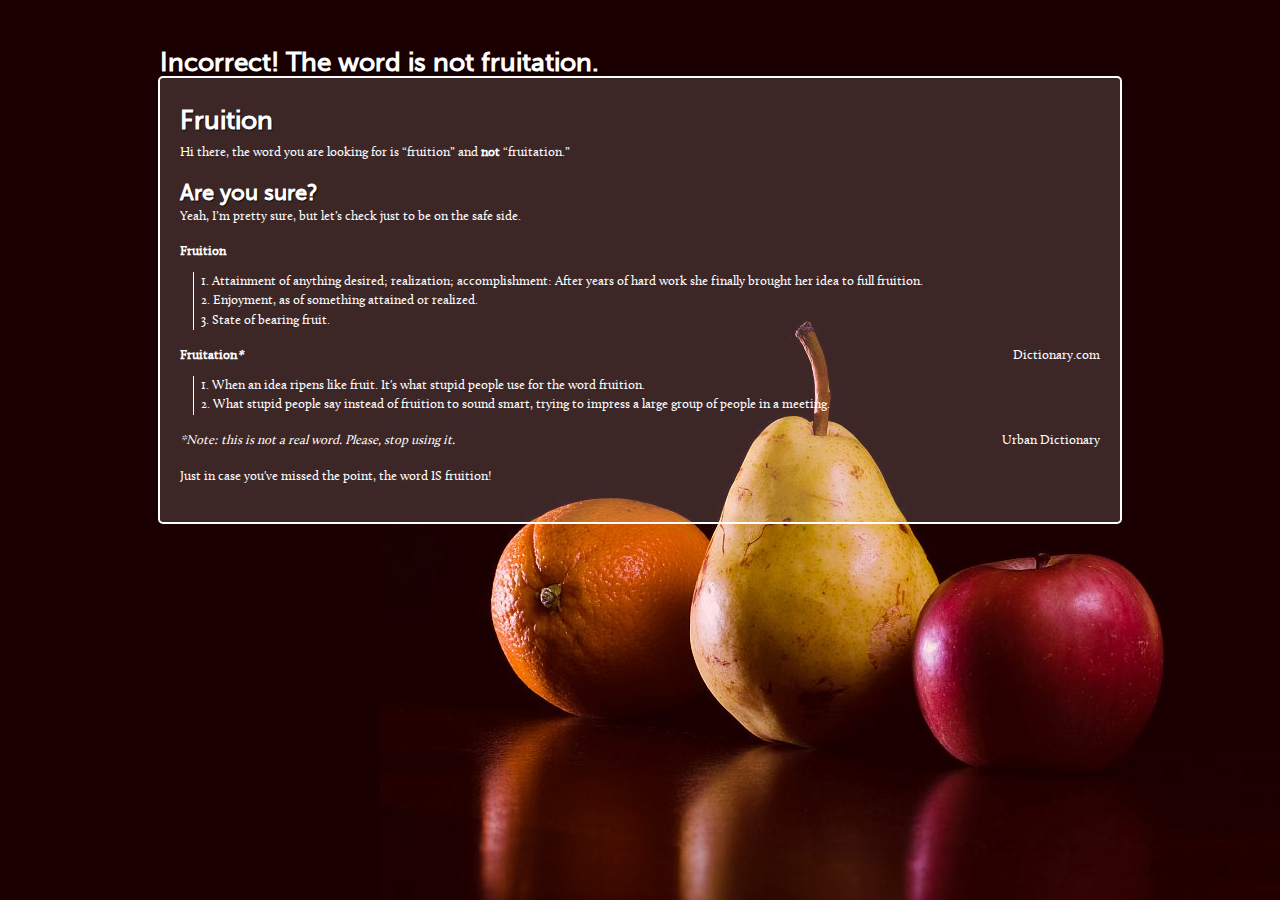
<file: index.html>
<!DOCTYPE html>
<html lang="en">
<head>
<meta charset="UTF-8">
<meta name="description" content="Sometimes the word fruitation is incorrectly used in place of fruition. Do you think fruitation is the right word?">
<meta name="google-site-verification" content="wCyxxCg0rDSGIrFQ9fVrLxKQwY5ALYhn6vhrrDo5wlE" />
<meta name="viewport" content="width=device-width, initial-scale=1.0">
<title>The word is not fruitation.</title>
<link rel="stylesheet" href="assets/css/core.css">
</head>
<body>
<div id="google-ads-1">
    <script type="text/javascript">
        adUnit   = document.getElementById("google-ads-1");
        adWidth  = adUnit.offsetWidth;
        google_ad_client = "ca-pub-5996049043771362";
        if ( adWidth >= 728 ) {
            google_ad_slot	= "8412857136";
            google_ad_width	= 728;
            google_ad_height 	= 90;
        } else {
            google_ad_slot 	= "9889590338";
            google_ad_width 	= 320;
            google_ad_height 	= 50;
        } 
    </script>
    <script type="text/javascript" src="http://pagead2.googlesyndication.com/pagead/show_ads.js"></script>
</div><!--/google-ads-1 -->
<header>
    <h1>Incorrect! The word is not fruitation.</h1>
</header>
<article>
    <h1>Fruition</h1>

    <p>Hi there, the word you are looking for is &ldquo;fruition&rdquo; and <b>not</b> &ldquo;fruitation.&rdquo;</p>

    <h2>Are you sure?</h2>

    <p>Yeah, I&rsquo;m pretty sure, but let&rsquo;s check just to be on the safe side.</p>

    <dl>
        <dt>Fruition</dt>
        <dd>1. Attainment of anything desired; realization; accomplishment: After years of hard work she finally brought her idea to full fruition.</dd>
        <dd>2. Enjoyment, as of something attained or realized.</dd>
        <dd>3. State of bearing fruit.</dd>
    </dl>

    <cite><a href="http://dictionary.reference.com/browse/fruition">Dictionary.com</a></cite>

    <dl>
        <dt>Fruitation<i>*</i></dt>
        <dd>1. When an idea ripens like fruit. It's what stupid people use for the word fruition.</dd>
        <dd>2. What stupid people say instead of fruition to sound smart, trying to impress a large group of people in a meeting.</dd>
    </dl>

    <cite><a href="http://www.urbandictionary.com/define.php?term=fruitation">Urban Dictionary</a></cite>

    <p><i>*Note: this is not a real word. Please, stop using it.</i></p>
    
    <p>Just in case you've missed the point, <a href="http://thewordisfruition.com/">the word IS fruition</a>!</p>
</article>
<div id="google-ads-2">
    <script type="text/javascript">
        adUnit   = document.getElementById("google-ads-2");
        adWidth  = adUnit.offsetWidth;
        google_ad_client = "ca-pub-5996049043771362";
        if ( adWidth >= 728 ) {
            google_ad_slot	= "8412857136";
            google_ad_width	= 728;
            google_ad_height 	= 90;
        } else {
            google_ad_slot 	= "9889590338";
            google_ad_width 	= 320;
            google_ad_height 	= 50;
        } 
    </script>
    <script type="text/javascript" src="http://pagead2.googlesyndication.com/pagead/show_ads.js">
    </script>
</div><!--/google-ads-2 -->
<script>
    var _gaq = _gaq || [];
        _gaq.push(['_setAccount', 'UA-5638086-3']);
        _gaq.push(['_trackPageview']);
    (function() {
        var ga = document.createElement('script'); ga.type = 'text/javascript'; ga.async = true;
        ga.src = ('https:' == document.location.protocol ? 'https://ssl' : 'http://www') + '.google-analytics.com/ga.js';
        var s = document.getElementsByTagName('script')[0]; s.parentNode.insertBefore(ga, s);
    })();
</script>
</body>
</html>
</file>
<file: assets/css/core.css>
/**
 * Just some snarky fun with HTML5 and CSS3.
 *
 * @project Fruition Dissemination Project
 * @version 1.1
 * @package HTML5-CSS3
 * @copyright 2010+ by respective copyright holders
 * @license GPL v3
 *
 * Background-image: Orange, pear, apple
 * Url: http://shiftingpixel.com/2008/01/27/orange-pear-apple/
 * Copyright: Joe Lencioni. All rights reserved. Labeled for reuse.
 *
 * Web Fonts from fontspring.com
 *
 * All OpenType features and all extended glyphs have been removed.
 * Fully installable fonts can be purchased at http://www.fontspring.com
 *
 * The fonts included in this stylesheet are subject to the End User License you purchased
 * from Fontspring. The fonts are protected under domestic and international trademark and 
 * copyright law. You are prohibited from modifying, reverse engineering, duplicating, or
 * distributing this font software.
 *
 * (c) 2010 Fontspring
 *
 * The fonts included are copyrighted by the vendor listed below.
 *
 * Webfont: Museo Sans 500
 * Url: https://www.fontspring.com/fonts/exljbris/museo-sans
 * Foundry: exljbris
 * Copyright: Copyright (c) 2008 by Jos Buivenga. All rights reserved.
 * License: http://www.fontspring.com/fflicense/exljbris
 *
 * Webfont: Calluna Regular
 * Url: https://www.fontspring.com/fonts/exljbris/calluna
 * Foundry: exljbris
 * Copyright: Copyright (c) 2009 exljbris Font Foundry. All rights reserved.
 * License: http://www.fontspring.com/fflicense/exljbris
 */

@font-face { font-family: 'Calluna Regular'; src: url('../fonts/calluna-regular.eot?') format('eot'), url('../fonts/calluna-regular.woff') format('woff'), url('../fonts/calluna-regular.ttf') format('truetype'), url('../fonts/calluna-regular.svg#webfont9lBwfVXK') format('svg'); font-weight: normal; font-style: normal; }
@font-face { font-family: 'Museo Sans 500' ; src: url('../fonts/museo-sans-500.eot?') format('eot'), url('../fonts/museo-sans-500.woff') format('woff'), url('../fonts/museo-sabs-500.ttf') format('truetype'), url'(../fonts/museo-sans-500.svg#webfontYAq88G54') format('svg'); font-weight: normal; font-style: normal; }

* { margin: 0; padding: 0; }
html, body { height: 100%; }
html { background: rgb(0, 0, 0) url(../images/orange-pear-apple.jpg) no-repeat fixed right bottom; }
body, a { color: rgb(255, 255, 255); }
body { background-color: rgba(255, 0, 0, .1); font: small/1.5em 'Calluna Regular', Georgia, serif; }
header, article {margin: 0 auto; }
header { display: block; padding-top: 3.846em; width: 73.846em; }
header h1 { line-height: 1em; }
article {background: rgba(255, 255, 255, .15); border: 2px solid rgb(255, 255, 255); webkit-border-radius: 5px; -moz-border-radius: 5px; border-radius: 5px; display: block; padding: 1.538em; width: 70.769em; }
a { text-decoration: none; }
a:active, a:focus, a:hover, h1, h2 { text-shadow: 1px 1px 1px rgba(0, 0, 0, .75); }
h1, h2 { font-family: 'Museo Sans 500', Helvetica, Arial, sans-serif; }
h1 { font-size: 2em; line-height: 1.75em; }
h2 { font-size: 1.692em; line-height: 1.25em; }
dl, p { margin-bottom: 1.25em; }
dt { font-weight: bold; margin-bottom: .75em; }
dd { border-left: 1px solid rgb(255, 255, 255); padding-left: .5em; margin-left: 1em; }
cite { float: right; font-style: normal; }
@media (max-width: 960px) { header { width: auto; } article { width: auto; } cite { float: none; margin-bottom: 1.25em; } }
</file>
